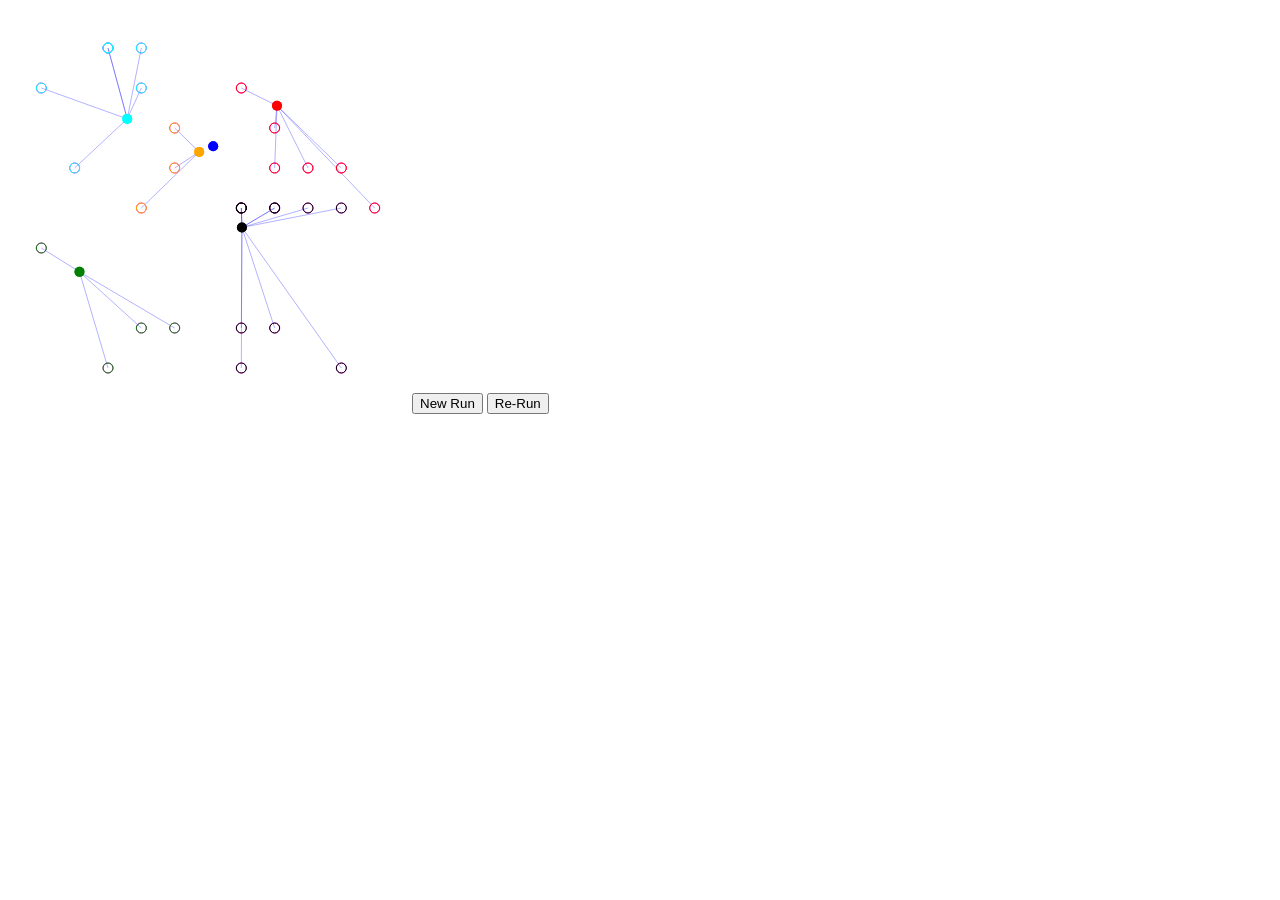
<file: K_means/index.html>
<html>
<head>

</head>
<body>


<div>
    <canvas id="canvas" height="400" width="400"></canvas>
    <input type="button" ID="btnNew" value="New Run" />
    <input type="button" ID="btnRerun" value="Re-Run" />
</div>

<script type="text/javascript" src="main.js"></script>
</body>
</html>
</file>
